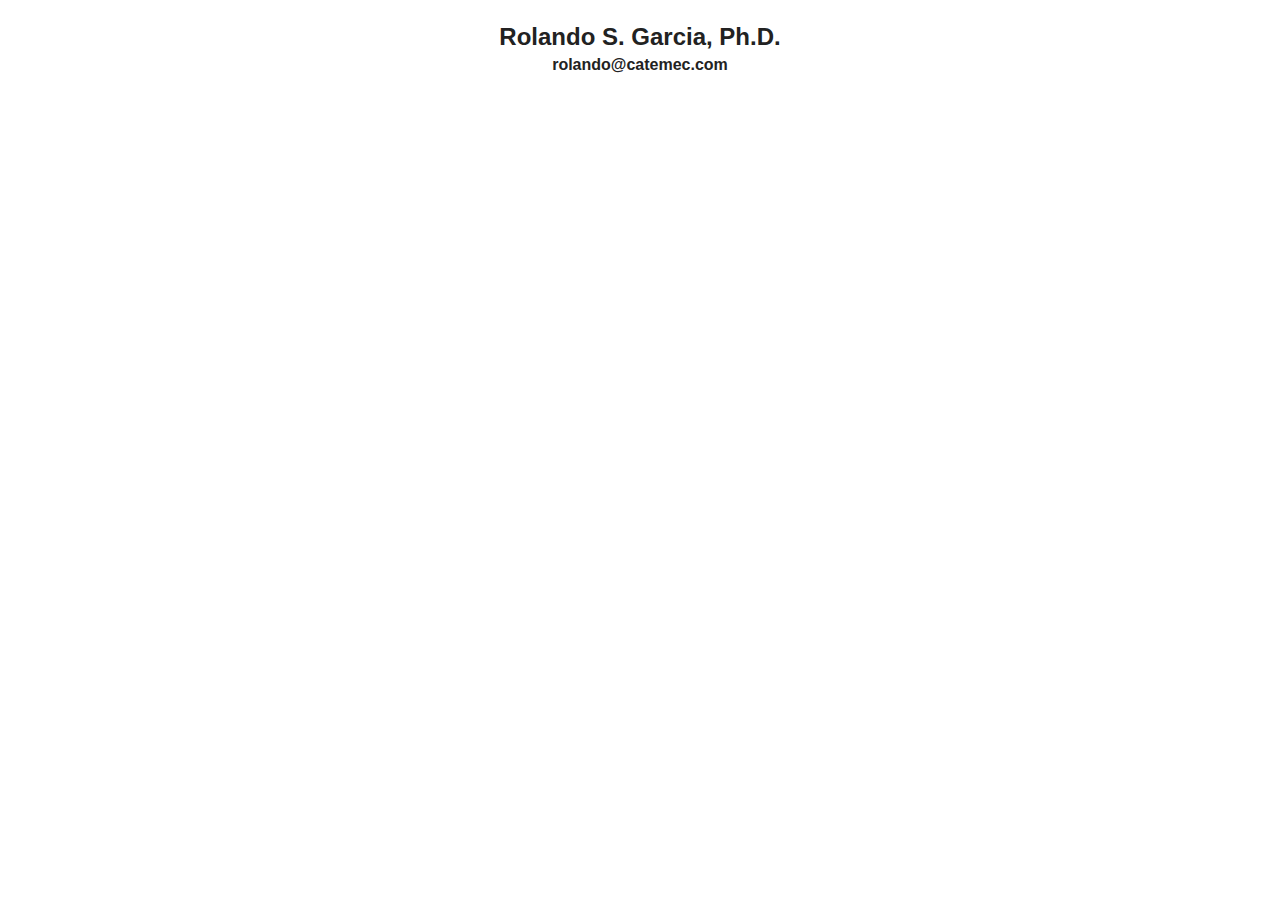
<file: index.html>
<!doctype html>
<html class="no-js" lang="">

<head>
    <meta charset="utf-8">
    <meta http-equiv="x-ua-compatible" content="ie=edge">
    <title>Rolando S. Garcia, PhD</title>
    <meta name="description" content="">
    <meta name="viewport" content="width=device-width, initial-scale=1">

    <link rel="apple-touch-icon" href="tile.png">
    <link rel="icon" type="image/png" href="tile.png">

    <link rel="stylesheet" href="css/normalize.css">
    <link rel="stylesheet" href="css/main.css">
    <script src="js/vendor/modernizr-2.8.3.min.js"></script>

    <style>
        ul {
            list-style-type: none;
            margin: 0;
            padding: 0;
            overflow: hidden;
        }

        a {
            text-decoration: none;
        }

        #welcomelink,
        #researchlink,
        #newslink,
        #cvlink {
            float: left;
        }

        #welcomelink,
        #researchlink,
        #newslink,
        #cvlink {
            display: block;
            color: black;
            text-align: center;
            text-decoration: none;
            padding-left: 10px;
            padding-right: 10px;
            margin-top: 0px;
            margin-bottom: 0px;
        }

        li a:hover:not(.active) {
            background-color: #b3d4fc;
        }

        #welcomelink.active,
        #researchlink.active,
        #newslink.active {
            background-color: #000000;
            color: white;
        }

        #newscontainer {
        width: 600px;
        height: 800px;
        overflow: auto;
        margin: 0 auto;
        }

    </style>

</head>

<body>
    <!--[if lt IE 8]>
            <p class="browserupgrade">You are using an <strong>outdated</strong> browser. Please <a href="http://browsehappy.com/">upgrade your browser</a> to improve your experience.</p>
        <![endif]-->

    <h2 style="margin-bottom: 0px; text-anchor: start; text-align: center;">
        Rolando S. Garcia, Ph.D.
    </h2>

    <div id="main"></div>

    <div id="bot">
        <h4 style="margin-top: 0px; text-anchor: start; text-align: center;">
            rolando@catemec.com
        </h4>
        <br>
    </div>

    <script src="https://d3js.org/d3.v4.min.js"></script>
    <!--<script src="https://code.jquery.com/jquery-1.12.0.min.js"></script>-->
    <script>window.jQuery || document.write('<script src="js/vendor/jquery-1.12.0.min.js"><\/script>')</script>
    <script src="js/plugins.js"></script>
    <script src="js/main.js"></script>

    <script>
            (function (b, o, i, l, e, r) {
                b.GoogleAnalyticsObject = l; b[l] || (b[l] =
                    function () { (b[l].q = b[l].q || []).push(arguments) }); b[l].l = +new Date;
                e = o.createElement(i); r = o.getElementsByTagName(i)[0];
                e.src = 'https://www.google-analytics.com/analytics.js';
                r.parentNode.insertBefore(e, r)
            }(window, document, 'script', 'ga'));
        ga('create', 'UA-XXXXX-X', 'auto'); ga('send', 'pageview');

        $(document).ready(__write__());

    </script>
</body>

</html>
</file>
<file: css/main.css>
/*! HTML5 Boilerplate v5.3.0 | MIT License | https://html5boilerplate.com/ */

/*
 * What follows is the result of much research on cross-browser styling.
 * Credit left inline and big thanks to Nicolas Gallagher, Jonathan Neal,
 * Kroc Camen, and the H5BP dev community and team.
 */

/* ==========================================================================
   Base styles: opinionated defaults
   ========================================================================== */

html {
    color: #222;
    font-size: 1em;
    line-height: 1.4;
}

/*
 * Remove text-shadow in selection highlight:
 * https://twitter.com/miketaylr/status/12228805301
 *
 * These selection rule sets have to be separate.
 * Customize the background color to match your design.
 */

::-moz-selection {
    background: #b3d4fc;
    text-shadow: none;
}

::selection {
    background: #b3d4fc;
    text-shadow: none;
}

/*
 * A better looking default horizontal rule
 */

hr {
    display: block;
    height: 1px;
    border: 0;
    border-top: 1px solid #ccc;
    margin: 1em 0;
    padding: 0;
}

/*
 * Remove the gap between audio, canvas, iframes,
 * images, videos and the bottom of their containers:
 * https://github.com/h5bp/html5-boilerplate/issues/440
 */

audio,
canvas,
iframe,
img,
svg,
video {
    vertical-align: middle;
}

/*
 * Remove default fieldset styles.
 */

fieldset {
    border: 0;
    margin: 0;
    padding: 0;
}

/*
 * Allow only vertical resizing of textareas.
 */

textarea {
    resize: vertical;
}

/* ==========================================================================
   Browser Upgrade Prompt
   ========================================================================== */

.browserupgrade {
    margin: 0.2em 0;
    background: #ccc;
    color: #000;
    padding: 0.2em 0;
}

/* ==========================================================================
   Author's custom styles
   ========================================================================== */

















/* ==========================================================================
   Helper classes
   ========================================================================== */

/*
 * Hide visually and from screen readers
 */

.hidden {
    display: none !important;
}

/*
 * Hide only visually, but have it available for screen readers:
 * http://snook.ca/archives/html_and_css/hiding-content-for-accessibility
 */

.visuallyhidden {
    border: 0;
    clip: rect(0 0 0 0);
    height: 1px;
    margin: -1px;
    overflow: hidden;
    padding: 0;
    position: absolute;
    width: 1px;
}

/*
 * Extends the .visuallyhidden class to allow the element
 * to be focusable when navigated to via the keyboard:
 * https://www.drupal.org/node/897638
 */

.visuallyhidden.focusable:active,
.visuallyhidden.focusable:focus {
    clip: auto;
    height: auto;
    margin: 0;
    overflow: visible;
    position: static;
    width: auto;
}

/*
 * Hide visually and from screen readers, but maintain layout
 */

.invisible {
    visibility: hidden;
}

/*
 * Clearfix: contain floats
 *
 * For modern browsers
 * 1. The space content is one way to avoid an Opera bug when the
 *    `contenteditable` attribute is included anywhere else in the document.
 *    Otherwise it causes space to appear at the top and bottom of elements
 *    that receive the `clearfix` class.
 * 2. The use of `table` rather than `block` is only necessary if using
 *    `:before` to contain the top-margins of child elements.
 */

.clearfix:before,
.clearfix:after {
    content: " "; /* 1 */
    display: table; /* 2 */
}

.clearfix:after {
    clear: both;
}

/* ==========================================================================
   EXAMPLE Media Queries for Responsive Design.
   These examples override the primary ('mobile first') styles.
   Modify as content requires.
   ========================================================================== */

@media only screen and (min-width: 35em) {
    /* Style adjustments for viewports that meet the condition */
}

@media print,
       (-webkit-min-device-pixel-ratio: 1.25),
       (min-resolution: 1.25dppx),
       (min-resolution: 120dpi) {
    /* Style adjustments for high resolution devices */
}

/* ==========================================================================
   Print styles.
   Inlined to avoid the additional HTTP request:
   http://www.phpied.com/delay-loading-your-print-css/
   ========================================================================== */

@media print {
    *,
    *:before,
    *:after,
    *:first-letter,
    *:first-line {
        background: transparent !important;
        color: #000 !important; /* Black prints faster:
                                   http://www.sanbeiji.com/archives/953 */
        box-shadow: none !important;
        text-shadow: none !important;
    }

    a,
    a:visited {
        text-decoration: underline;
    }

    a[href]:after {
        content: " (" attr(href) ")";
    }

    abbr[title]:after {
        content: " (" attr(title) ")";
    }

    /*
     * Don't show links that are fragment identifiers,
     * or use the `javascript:` pseudo protocol
     */

    a[href^="#"]:after,
    a[href^="javascript:"]:after {
        content: "";
    }

    pre,
    blockquote {
        border: 1px solid #999;
        page-break-inside: avoid;
    }

    /*
     * Printing Tables:
     * http://css-discuss.incutio.com/wiki/Printing_Tables
     */

    thead {
        display: table-header-group;
    }

    tr,
    img {
        page-break-inside: avoid;
    }

    img {
        max-width: 100% !important;
    }

    p,
    h2,
    h3 {
        orphans: 3;
        widows: 3;
    }

    h2,
    h3 {
        page-break-after: avoid;
    }
}
</file>
